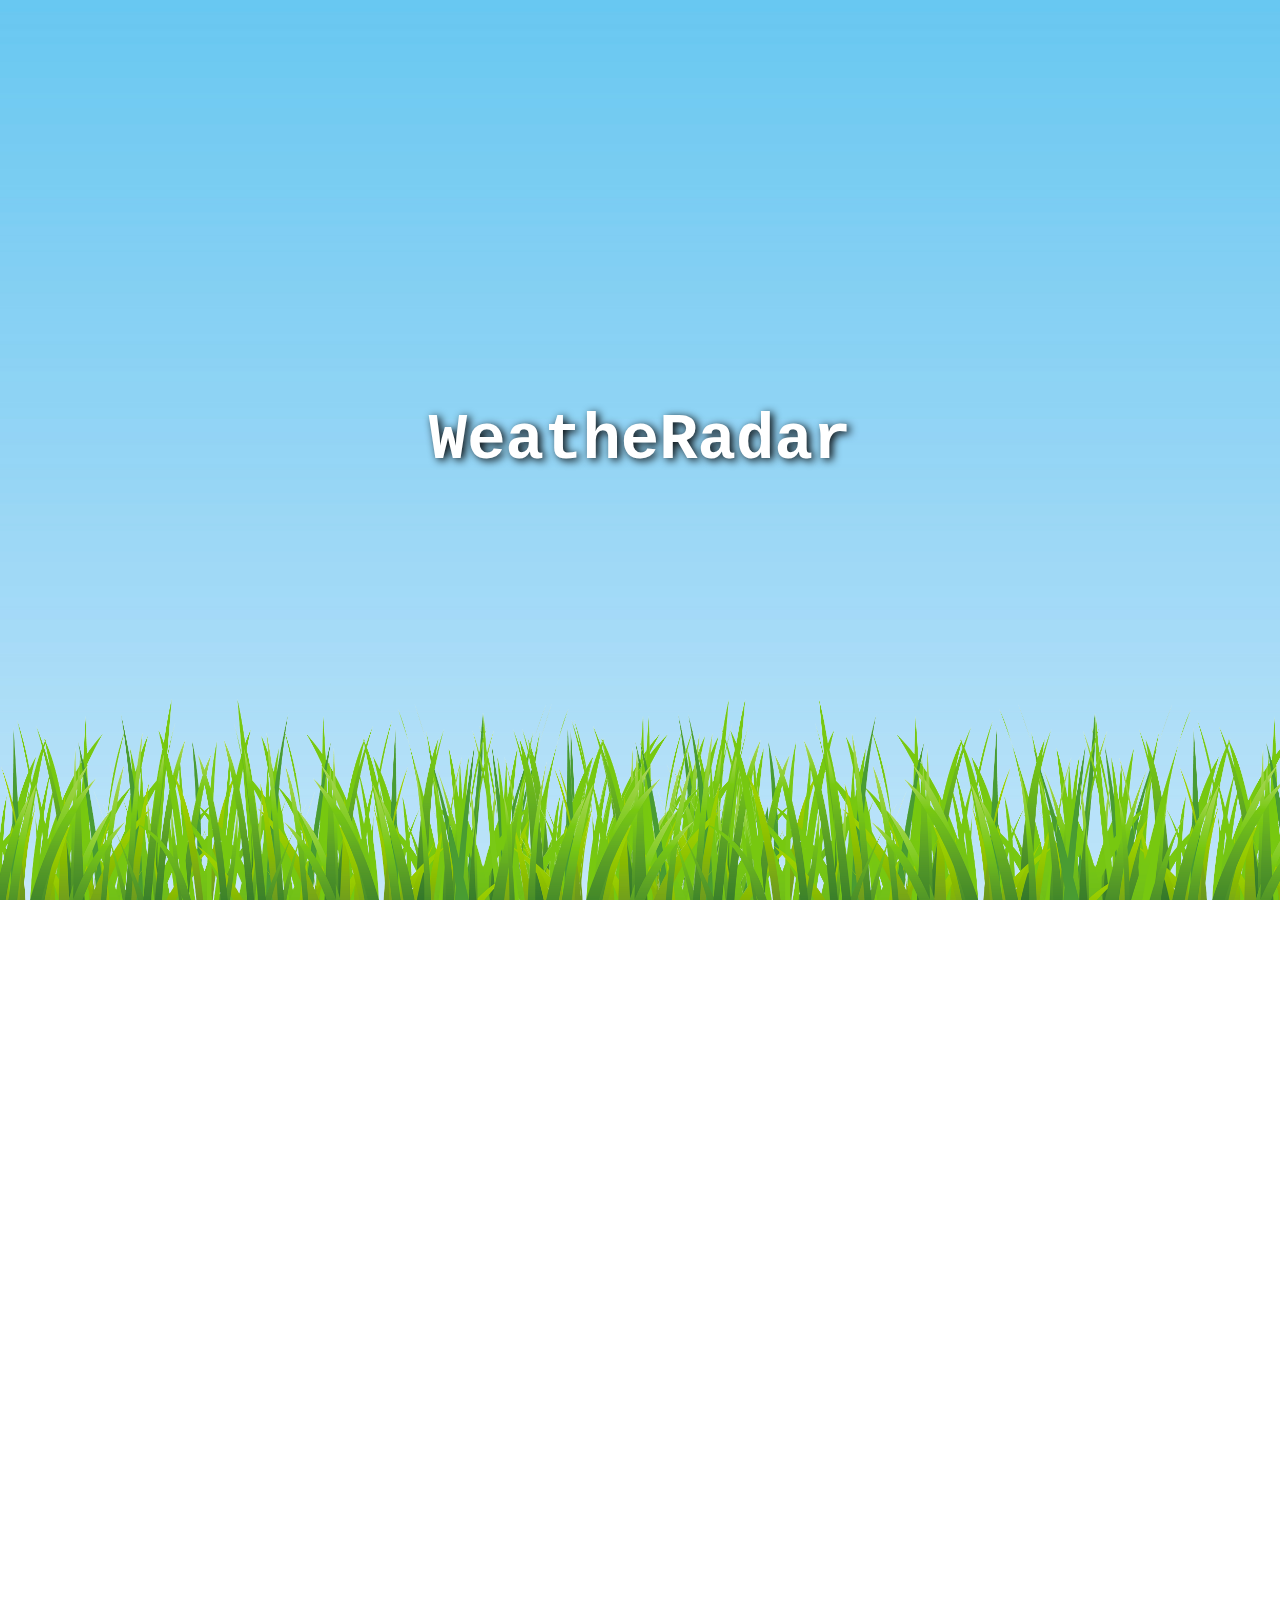
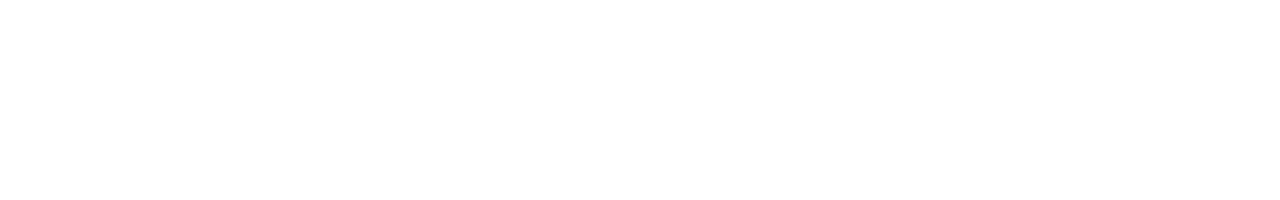
<file: index.html>
<!DOCTYPE html>
<html lang="en">
    <head>
        <meta charset="UTF-8">
        <meta http-equiv="X-UA-Compatible" content="IE=edge">
        <meta name="viewport" content="width=device-width, initial-scale=1.0">
        <title>WeatheRadar_Myplace</title>
        <link rel="stylesheet" href="css/swiper-bundle.min.css">
        <link
            rel="stylesheet"
            href="https://use.fontawesome.com/releases/v5.15.3/css/all.css"
            integrity="sha384-SZXxX4whJ79/gErwcOYf+zWLeJdY/qpuqC4cAa9rOGUstPomtqpuNWT9wdPEn2fk"
            crossorigin="anonymous">
        <link rel="stylesheet" href="css/weather.css">
    </head>
    <body>

        <div class="wrap">

            <h1 class="symbol_logo">WR</h1>
            <h1 class="text_logo">WeatheRadar</h1>

            <!-- weather effects -->

            <!-- sun -->
            <div class="sun"></div>

            <!-- clouds -->
            <img src="images/cloud1.png" alt="" class="cloud1 clouds">
            <img src="images/cloud2.png" alt="" class="cloud2 clouds">

            <!-- dark clouds -->
            <img src="images/dark_cloud1.png" alt="" class="d_cloud1 d_clouds">
            <img src="images/dark_cloud2.png" alt="" class="d_cloud2 d_clouds">

            <!-- smog (mist) -->
            <img src="images/smog1.png" alt="" class="smog">
            <img src="images/smog2.png" alt="" class="smog">
            <img src="images/smog1.png" alt="" class="smog">
            <img src="images/smog2.png" alt="" class="smog">

            <!-- rain -->
            <div class="rain"></div>

            <!-- snowflakes -->
            <div class="snowflakes" aria-hidden="true">
                <div class="snowflake">●</div>
                <div class="snowflake">●</div>
                <div class="snowflake">●</div>
                <div class="snowflake">●</div>
                <div class="snowflake">●</div>
                <div class="snowflake">●</div>
                <div class="snowflake">●</div>
                <div class="snowflake">●</div>
                <div class="snowflake">●</div>
                <div class="snowflake">●</div>
            </div>

            <!-- stars -->
            <div class="stars">
                <div class="star1 star"></div>
                <div class="star2 star"></div>
                <div class="star3 star"></div>
                <div class="star4 star"></div>
                <div class="star5 star"></div>
                <div class="star6 star"></div>
                <div class="star7 star"></div>
                <div class="star8 star"></div>
                <div class="star9 star"></div>
            </div>

            <!-- main -->
            <div class="swiper-container">
                <div class="swiper-wrapper">
                    <div class="swiper-slide">
                        <!-- weather main -->
                        <div id="weather_main">
                            <h1 class="city"></h1>
                            <div class="time">
                                <h2 class="fullDate"></h2>
                                <h2 class="fullTime"></h2>
                            </div>
                            <section>
                                <figure class="icon"></figure>
                                <p class="w_id"></p>
                                <p class="temp"></p>
                            </section>
                        </div>

                    </div>
                    <div class="swiper-slide">
                        <div id="weather_sub">
                            <div class="sub_wrap sub_wrap1">
                                <div class="sub sub1">
                                    <div class="sunrise sub_items">
                                        <img src="images/sunrise.png" alt="sunrise">
                                        <p></p>
                                    </div>
                                    <div class="sunset sub_items">
                                        <img src="images/sunset.png" alt="sunset">
                                        <p></p>
                                    </div>
                                </div>

                                <div class="sub sub2">
                                    <div class="temp_max sub_items">
                                        <img src="images/temp_max.png" alt="temp_max">
                                        <p></p>
                                    </div>
                                    <div class="temp_min sub_items">
                                        <img src="images/temp_min.png" alt="temp_min">
                                        <p></p>
                                    </div>
                                </div>
                            </div>

                            <div class="sub_wrap sub_wrap2">
                                <div class="sub sub3">
                                    <div class="feelsLike sub_items">
                                        <img src="images/feelslike_black.png" alt="feelsLike_black" class="feelsLike_black">
                                        <img src="images/feelslike_white.png" alt="feelslike_white" class="feelsLike_white">
                                        <p></p>
                                    </div>
                                    <div class="humidity sub_items">
                                        <img src="images/humidity.png" alt="humidity">
                                        <p></p>
                                    </div>
                                </div>

                                <div class="sub sub4">
                                    <div class="rainFall sub_items">
                                        <img src="images/rainfall.png" alt="rainFall">
                                        <p></p>
                                    </div>
                                    <div class="wind sub_items">
                                        <img src="images/wind_black.png" alt="wind_black" class="wind_black">
                                        <img src="images/wind_white.png" alt="wind_white" class="wind_white">
                                        <p></p>
                                    </div>
                                </div>
                            </div>

                        </div>
                    </div>
                </div>
            </div>


            <!-- initialization surface -->
            <div id="bg_intro">
                <img src="images/01d_bg.jpg" alt="bg_intro">
            </div>
            <!-- background color -->
            <div id="bg"></div>

            <!-- grass -->
            <img src="images/grass1.png" alt="" class="grass1">
            <img src="images/grass2.png" alt="" class="grass2">

        </div>

        <div id="weather_timezone">

            <div class="hourly_tab"></div>

            <div class="line"></div>

            <div class="daily_wrap"></div>

        </div>

        <script src="js/jquery.min.js"></script>
        <script src="js/swiper-bundle.min.js"></script>
        <script src="js/weather.js"></script>

    </body>
</html>
</file>
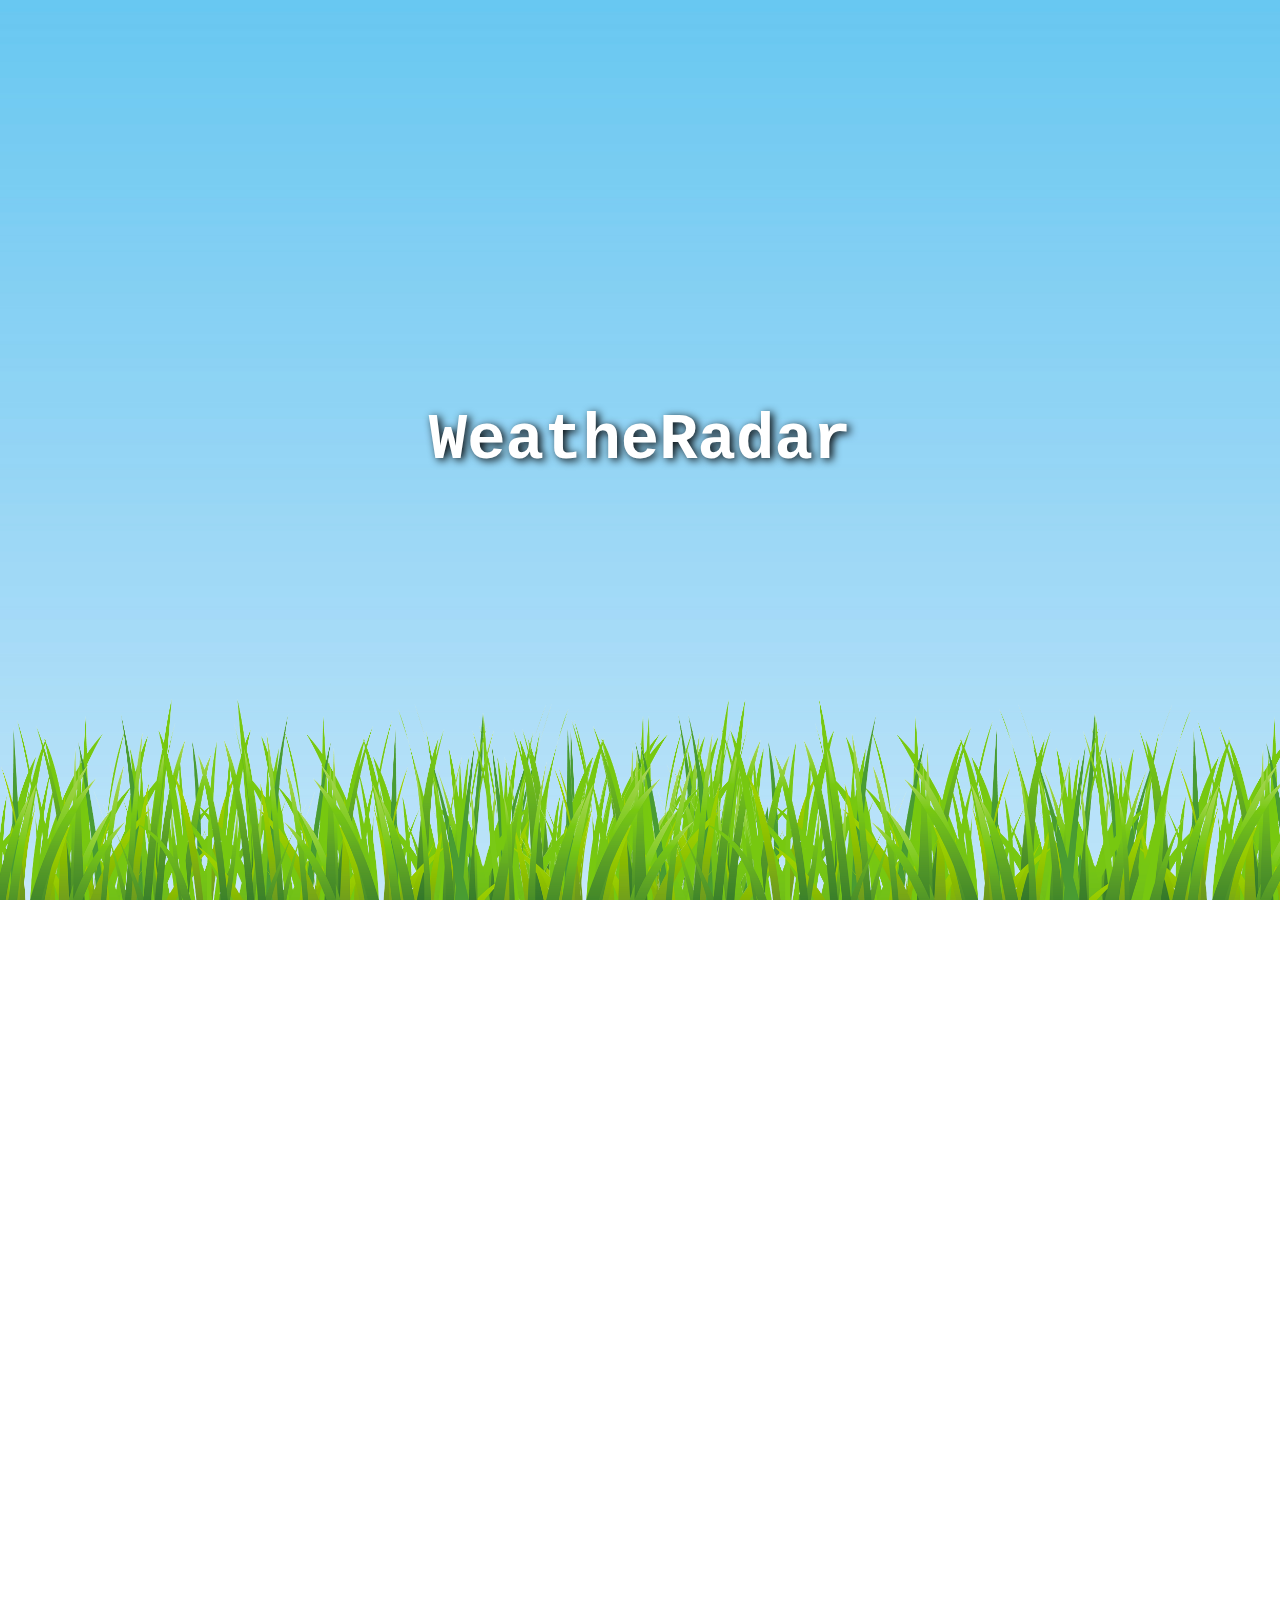
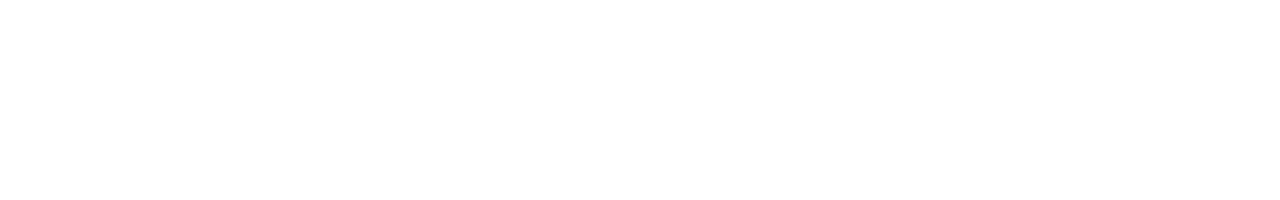
<file: weather.html>
<!DOCTYPE html>
<html lang="en">
    <head>
        <meta charset="UTF-8">
        <meta http-equiv="X-UA-Compatible" content="IE=edge">
        <meta name="viewport" content="width=device-width, initial-scale=1.0">
        <title>WeatheRadar_Myplace</title>
        <link rel="stylesheet" href="css/swiper-bundle.min.css">
        <link
            rel="stylesheet"
            href="https://use.fontawesome.com/releases/v5.15.3/css/all.css"
            integrity="sha384-SZXxX4whJ79/gErwcOYf+zWLeJdY/qpuqC4cAa9rOGUstPomtqpuNWT9wdPEn2fk"
            crossorigin="anonymous">
        <link rel="stylesheet" href="css/weather.css">
    </head>
    <body>

        <div class="wrap">

            <h1 class="symbol_logo">WR</h1>
            <h1 class="text_logo">WeatheRadar</h1>

            <!-- weather effects -->

            <!-- sun -->
            <div class="sun"></div>

            <!-- clouds -->
            <img src="images/cloud1.png" alt="" class="cloud1 clouds">
            <img src="images/cloud2.png" alt="" class="cloud2 clouds">

            <!-- dark clouds -->
            <img src="images/dark_cloud1.png" alt="" class="d_cloud1 d_clouds">
            <img src="images/dark_cloud2.png" alt="" class="d_cloud2 d_clouds">

            <!-- smog (mist) -->
            <img src="images/smog1.png" alt="" class="smog">
            <img src="images/smog2.png" alt="" class="smog">
            <img src="images/smog1.png" alt="" class="smog">
            <img src="images/smog2.png" alt="" class="smog">

            <!-- rain -->
            <div class="rain"></div>

            <!-- snowflakes -->
            <div class="snowflakes" aria-hidden="true">
                <div class="snowflake">●</div>
                <div class="snowflake">●</div>
                <div class="snowflake">●</div>
                <div class="snowflake">●</div>
                <div class="snowflake">●</div>
                <div class="snowflake">●</div>
                <div class="snowflake">●</div>
                <div class="snowflake">●</div>
                <div class="snowflake">●</div>
                <div class="snowflake">●</div>
            </div>

            <!-- stars -->
            <div class="stars">
                <div class="star1 star"></div>
                <div class="star2 star"></div>
                <div class="star3 star"></div>
                <div class="star4 star"></div>
                <div class="star5 star"></div>
                <div class="star6 star"></div>
                <div class="star7 star"></div>
                <div class="star8 star"></div>
                <div class="star9 star"></div>
            </div>

            <!-- main -->
            <div class="swiper-container">
                <div class="swiper-wrapper">
                    <div class="swiper-slide">
                        <!-- weather main -->
                        <div id="weather_main">
                            <h1 class="city"></h1>
                            <div class="time">
                                <h2 class="fullDate"></h2>
                                <h2 class="fullTime"></h2>
                            </div>
                            <section>
                                <figure class="icon"></figure>
                                <p class="w_id"></p>
                                <p class="temp"></p>
                            </section>
                        </div>

                    </div>
                    <div class="swiper-slide">
                        <div id="weather_sub">
                            <div class="sub_wrap sub_wrap1">
                                <div class="sub sub1">
                                    <div class="sunrise sub_items">
                                        <img src="images/sunrise_black.png" alt="sunrise">
                                        <p></p>
                                    </div>
                                    <div class="sunset sub_items">
                                        <img src="images/sunset_black.png" alt="sunset">
                                        <p></p>
                                    </div>
                                </div>

                                <div class="sub sub2">
                                    <div class="temp_max sub_items">
                                        <img src="images/temp_max.png" alt="temp_max">
                                        <p></p>
                                    </div>
                                    <div class="temp_min sub_items">
                                        <img src="images/temp_min.png" alt="temp_min">
                                        <p></p>
                                    </div>
                                </div>
                            </div>

                            <div class="sub_wrap sub_wrap2">
                                <div class="sub sub3">
                                    <div class="feelsLike sub_items">
                                        <img src="images/feelslike_black.png" alt="feelsLike_black" class="feelsLike_black">
                                        <img src="images/feelslike_white.png" alt="feelslike_white" class="feelsLike_white">
                                        <p></p>
                                    </div>
                                    <div class="humidity sub_items">
                                        <img src="images/humidity.png" alt="humidity">
                                        <p></p>
                                    </div>
                                </div>

                                <div class="sub sub4">
                                    <div class="rainFall sub_items">
                                        <img src="images/rainfall.png" alt="rainFall">
                                        <p></p>
                                    </div>
                                    <div class="wind sub_items">
                                        <img src="images/wind_black.png" alt="wind_black" class="wind_black">
                                        <img src="images/wind_white" alt="wind_white" class="wind_white">
                                        <p></p>
                                    </div>
                                </div>
                            </div>

                        </div>
                    </div>
                </div>
            </div>


            <!-- initialization surface -->
            <div id="bg_intro">
                <img src="images/01d_bg.jpg" alt="bg_intro">
            </div>
            <!-- background color -->
            <div id="bg"></div>

            <!-- grass -->
            <img src="images/grass1.png" alt="" class="grass1">
            <img src="images/grass2.png" alt="" class="grass2">

        </div>

        <div id="weather_timezone">

            <div class="hourly_tab"></div>

            <div class="line"></div>

            <div class="daily_wrap"></div>

        </div>

        <script src="js/jquery.min.js"></script>
        <script src="js/swiper-bundle.min.js"></script>
        <script src="js/weather.js"></script>

    </body>
</html>
</file>
<file: css/weather.css>
* {
    margin: 0;
    padding: 0;
    font-weight: normal;
}

body {
    color: #000;
    font-family: monospace;
    -ms-overflow-style: none;
}
::-webkit-scrollbar {
    display: none;
}


a{
    text-decoration: none;
    color: inherit;
}

/* reset css */

.wrap {
    position: fixed;
    width: 100%;
    height: 100vh;
    overflow: hidden;
}

#bg_intro > img {
    width: 100%;
    height: 100vh;
}

#bg > img {
    width: 100%;
    height: 100vh;
}

.text_logo {
    position: absolute;
    top: 45vh;
    left: 50%;
    transform: translateX(-50%);
    text-align: center;
    font-size: 4rem;
    font-weight: 900;
    color:#fff;
    text-shadow: 3px 2px 8px #000;
}
.symbol_logo {
    position: absolute;
    top: 2vh;
    left: 2%;
    text-align: center;
    font-size: 3.5rem;
    font-weight: 900;
    color:#fff;
    text-shadow: 3px 2px 5px #000;
    z-index: 999;
    opacity: 0;
}

/* weather effects */

/* sun */

.sun {
    position: absolute;
    top: 0;
    left: 0;
    width: 200px;
    height: 200px;
    border-radius: 100px;
    background: linear-gradient(to bottom right, rgb(255, 166, 0), rgb(253, 226, 21));
    animation: sun_glow 8s linear infinite;
    display: none;
}

@keyframes sun_glow {
    0% { box-shadow: 0 0 20px #fff; }
    50% { box-shadow: 0 0 50px #fff; }
    100% { box-shadow: 0 0 20px #fff; }
}

/* clouds */

.clouds {
    position: absolute;
    animation: clouds_move 3s ease-in-out infinite;
    z-index: 995;
    display: none;
}
.cloud1 {
    top: 5vh;
    left: 4%;
    width: 600px;
}
.cloud2 {
    top: 10vh;
    right: 4%;
    width: 450px;
}

/* dark clouds */

.d_clouds {
    position: absolute;
    animation: clouds_move 3s ease-in-out infinite;
    z-index: 995;
    display: none;
}
.d_cloud1 {
    top: 5vh;
    left: 4%;
    width: 600px;
}
.d_cloud2 {
    top: 10vh;
    right: 4%;
    width: 450px;
}

@keyframes clouds_move {
    0% {
        transform: translate(0%);
    }
    50% {
        transform: translateY(3px);
    }
    100% {
        transform: translate(0%);
    }
}

/* smog (mist) */

.smog {
    position: absolute;
    bottom: -25%;
    width: 100%;
    height: 100%;
    z-index: 998;
    display: none;
}

/* rain */

.rain {
    position: absolute;
    /* right: 92%; */
    z-index: 996;
    display: none;
}

.drop {
    background:-webkit-gradient(linear,0% 0%,0% 100%, from(rgb(142, 142, 142) ), to(rgba(255,255,255,0.6)) );
    /* background: -moz-linear-gradient(top, rgba(13,52,58,1) 0%, rgba(255,255,255,.6) 100%); */
      width:1px;
      height:89px;
      position: absolute;
      bottom:200px;
      -webkit-animation: fall 1.5s linear infinite;
    -moz-animation: fall 1.5s linear infinite;
}
  
/* animate the drops*/
@-webkit-keyframes fall {
    to {margin-top: 900px;}
}
@-moz-keyframes fall {
    to {margin-top: 900px;}
}


/* snowflakes */

.snowflakes {
    position: absolute;
    display: none;
    z-index: 996;
}
.snowflake {
    /* position: absolute; */
    color: #fff;
    font-size: 1.5rem;
    font-family: Arial;
    /* text-shadow: 0 0 1px #000; */
  }
  
  @-webkit-keyframes snowflakes-fall{0%{top:-10%}100%{top:100%}}@-webkit-keyframes snowflakes-shake{0%{-webkit-transform:translateX(0px);transform:translateX(0px)}50%{-webkit-transform:translateX(80px);transform:translateX(80px)}100%{-webkit-transform:translateX(0px);transform:translateX(0px)}}@keyframes snowflakes-fall{0%{top:-10%}100%{top:100%}}@keyframes snowflakes-shake{0%{transform:translateX(0px)}50%{transform:translateX(80px)}100%{transform:translateX(0px)}}.snowflake{position:fixed;top:-10%;z-index:9999;-webkit-user-select:none;-moz-user-select:none;-ms-user-select:none;user-select:none;cursor:default;-webkit-animation-name:snowflakes-fall,snowflakes-shake;-webkit-animation-duration:10s,3s;-webkit-animation-timing-function:linear,ease-in-out;-webkit-animation-iteration-count:infinite,infinite;-webkit-animation-play-state:running,running;animation-name:snowflakes-fall,snowflakes-shake;animation-duration:10s,3s;animation-timing-function:linear,ease-in-out;animation-iteration-count:infinite,infinite;animation-play-state:running,running}.snowflake:nth-of-type(0){left:1%;-webkit-animation-delay:0s,0s;animation-delay:0s,0s}.snowflake:nth-of-type(1){left:10%;-webkit-animation-delay:1s,1s;animation-delay:1s,1s}.snowflake:nth-of-type(2){left:20%;-webkit-animation-delay:6s,.5s;animation-delay:6s,.5s}.snowflake:nth-of-type(3){left:30%;-webkit-animation-delay:4s,2s;animation-delay:4s,2s}.snowflake:nth-of-type(4){left:40%;-webkit-animation-delay:2s,2s;animation-delay:2s,2s}.snowflake:nth-of-type(5){left:50%;-webkit-animation-delay:8s,3s;animation-delay:8s,3s}.snowflake:nth-of-type(6){left:60%;-webkit-animation-delay:6s,2s;animation-delay:6s,2s}.snowflake:nth-of-type(7){left:70%;-webkit-animation-delay:2.5s,1s;animation-delay:2.5s,1s}.snowflake:nth-of-type(8){left:80%;-webkit-animation-delay:1s,0s;animation-delay:1s,0s}.snowflake:nth-of-type(9){left:90%;-webkit-animation-delay:3s,1.5s;animation-delay:3s,1.5s}
  /* Demo Purpose Only*/
  .demo {
    font-family: 'Raleway', sans-serif;
      color:#fff;
      display: block;
      margin: 0 auto;
      padding: 15px 0;
      text-align: center;
  }
  .demo a{
    font-family: 'Raleway', sans-serif;
  color: #000;		
  }

  /* stars */

.star {
    position: absolute;
    width: 5px;
    height: 5px;
    background-color: rgb(253, 255, 211);
    /* border-radius: 50px; */
    transform: rotate(45deg);
    animation: star_glow 3s linear infinite;
    display: none;
}
.star1 { top: 20vh; left: 10%; }
.star2 { top: 30vh; left: 20%; }
.star3 { top: 12vh; left: 30%; }
.star4 { top: 18vh; left: 40%; }
.star5 { top: 8vh; left: 50%; }
.star6 { top: 21vh; right: 38%; }
.star7 { top: 12vh; right: 28%; }
.star8 { top: 28vh; right: 18%; }
.star9 { top: 18vh; right: 8%; }


@keyframes star_glow {
    0% { box-shadow: 0 0 3px #fff; }
    50% { box-shadow: 0 0 10px #fff; }
    100% { box-shadow: 0 0 3px #fff; }
}

/* grass */

.grass1 {
    position: absolute;
    /* bottom: -180px; */
    bottom: -100px;
    left: -10%;
    width: 70%;
    z-index: 995;
    animation: grass1 12s ease-in-out infinite;
}
.grass2 {
    position: absolute;
    /* bottom: -180px; */
    bottom: -100px;
    right: -10%;
    width: 70%;
    z-index: 995;
    animation: grass2 15s ease-in-out infinite;
}

@keyframes grass1 {
    0% { transform: skewX(0deg); }
    25% { transform: skewX(5deg); }
    50% { transform: skewX(0deg); }
    75% { transform: skewX(-5deg); }
    100% { transform: skewX(0deg); }
}

@keyframes grass2 {
    0% { transform: skewX(0deg);}
    25% { transform: skewX(-5deg); }
    50% { transform: skewX(0deg); }
    75% { transform: skewX(5deg); }
    100% { transform: skewX(0deg); }
}


/* weather main */

.swiper-container {
    position: absolute;
    width: 100%;
    height: 100%;
    z-index: 996;
}
.swiper-slide {
    width: 100%;
    height: 100vh;
    z-index: 997;
}

#weather_main {
    width: 100%;
    margin-top: 10vh;
    z-index: 999 !important;
    animation: w_main 1.3s linear;
}

@keyframes w_main {
    from {opacity: 0;}
    to {opacity: 1;}
}

.city {
    text-align: center;
    font-size: 2.5rem;
    font-weight: 600;
    padding-top: 20px;
}

.time .fullDate {
    text-align: center;
    font-size: 1.2rem;
    font-weight: 600;
    padding-top: 20px;
}
.time .fullTime {
    text-align: center;
    font-size: 1.2rem;
    font-weight: 600;
    padding-top: 10px;
}

.icon > img {
    display: block;
    width: 180px;
    margin: 0 auto;
    padding-top: 20px;
    animation: m_icon 2s ease-in-out infinite;
}

@keyframes m_icon {
    0% {transform: translateY(0px);}
    50% {transform: translateY(2px);}
    100% {transform: translateY(0px);}
}

.w_id {
    font-size: 2rem;
    font-weight: 600;
    padding: 20px;
    text-align: center;
}

.temp {
    text-align: center;
    font-size: 3.5rem;
    font-weight: 600;
}

#weather_sub {
    width: 100%;
    margin-top: 10vh;
    z-index: 999 !important;
    animation: w_sub 1.3s linear;
}

@keyframes w_sub {
    from {opacity: 0;}
    to {opacity: 1;}
}

#weather_sub img {
    width: 100px;
}
#weather_sub {
    width: 85%;
    margin: 0 auto;
    margin-top: 18vh;
}
.sub_wrap {
    display: flex;
    justify-content: space-between;
    width: 100%;
}
.sub {
    display: flex;
    justify-content: space-around;
    width: 100%;
}
.sub_wrap2 {
    margin-top: 100px;
}
.sub_items > p {
    text-align: center;
    font-size: 2rem;
    font-weight: 500;
    margin-top: 20px;
}
.wind_white {
    display: none;
}
.feelsLike_white {
    display: none;
}





#weather_timezone {
    position: absolute;
    top: 100vh;
    width: 100%;
    height: 100vh;
    background: transparent;
    color: #fff;
    z-index: 999 !important;
    overflow: hidden;
    /* display: none; */
}

.hourly_tab {
    display: flex;
    width: 95%;
    margin: 0 auto;
    margin-top: 18vh;
    overflow: scroll;
}
#weather_hourly {
    margin: 0 2%;
    text-align: center;
}
.hourly_time {
    font-size: 1.5rem;
    font-weight: 600;
}
.hourly_icon > img {
    width: 60px;
    margin: 20px 0;
}
.hourly_temp {
    font-size: 1.5rem;
    font-weight: 500;
}

.line {
    width: 90%;
    margin: 70px auto;
    border: 2px solid #fff;
    border-radius: 50px;
    opacity: 70%;
}

.daily_wrap {
    display: flex;
    width: 90%;
    height: 400px;
    margin: 0 auto;
}
#weather_daily {
    width: 100%;
    margin: 0 10px;
    text-align: center;
    font-size: 1.5rem;
}
.daily_day {
    font-weight: 600;
}
.daily_icon {
    margin-top: 30px;
}
.daily_icon > img {
    width: 60px;
}
.daily_temp_max {
    margin-top: 20px;
}



/* media query */

@media (max-width: 768px) {
    .symbol_logo {
        top: 2vh;
        left: 3%;
        font-size: 3rem;
    }
    .cloud1 {
        left: -70%;
    }
    .cloud2 {
        right: -70%;
    }
    .d-cloud1 {
        left: -70%;
    }
    .d-cloud2 {
        right: -70%;
    }
    .grass1 {
        bottom: -50px;
        width: 150%;
        z-index: 995;
    }
    .grass2 {
        bottom: -50px;
        width: 150%;
        z-index: 995;
    }
    #weather_sub {
        width: 80%;
        margin-top: 6vh;
    }
    #weather_sub img {
        display: block;
        width: 65px;
        margin: 0 auto;
        margin-top: 10px;
    }
    .sub_wrap {
        flex-direction: column;
        margin: 0;
    }
    .sub_items {
        width: 100%;
        margin-top: 30px;
    }
    .sub_items > p {
        font-size: 1.5rem;
        margin-top: 5px;
    }

    .hourly_tab {
        margin-top: 12vh;
    }
    .line {
        margin: 20px auto;
    }
    .daily_wrap {
        flex-direction: column;
        align-items: center;
        width: 85%;
    }
    #weather_hourly {
        margin: 0 2%;
        text-align: center;
    }
    .hourly_time {
        font-size: 1.3rem;
        font-weight: 600;
    }
    .hourly_icon > img {
        width: 50px;
        margin: 20px 0;
    }
    .hourly_temp {
        font-size: 1.2rem;
        font-weight: 500;
    }
    #weather_daily {
        display: flex;
        justify-content: space-between;
    }
    #weather_daily > *{
        width: 100%;
        height: 45px;
        margin: 0;
        padding: 2px 0;
    }
    #weather_daily img {
        width: 40px;
        margin-top: 2px;
    }
    .daily_day, .daily_temp_max, .daily_temp_min {
        line-height: 2;
        font-size: 1.3rem;
    }
    .daily_temp_max, .daily_temp_min {
        letter-spacing: -2px;
    }
}

@media (max-width: 375px) {
    .symbol_logo {
        top: 1vh;
        font-size: 3rem;
        text-shadow: 3px 2px 3px #000;
    }
    .text_logo {
        font-size: 3rem;
    }
    #input {
        width: 230px;
    }
    .cloud1 {
        left: -100%;
    }
    .cloud2 {
        right: -90%;
    }
    .d-cloud1 {
        left: -100%;
    }
    .d-cloud2 {
        right: -90%;
    }
    .grass1 {
        bottom: -10px;
        width: 150%;
    }
    .grass2 {
        bottom: -10px;
        width: 150%;
    }
    #weather_main {
        margin-top: 12vh;
    }
    .city {
        font-size: 2rem;
        padding-top: 20px;
    }
    .icon > img {
        width: 150px;
        padding-top: 10px;
    }
    .w_id {
        font-size: 1.8rem;
    }
    
    .temp {
        font-size: 3rem;
    }
    
    .line {
        margin: 40px auto;
    }
    #weather_hourly {
        margin: 0 3%;
    }
    .hourly_time {
        font-size: 1.2rem;
    }
    .hourly_icon > img {
        width: 40px;
        margin: 10px 0;
    }
    .hourly_temp {
        letter-spacing: -1px;
    }
    #weather_daily > *{
        height: 50px;
    }
    .daily_day, .daily_temp_max, .daily_temp_min {
        font-size: 1.3rem;
    }
    .daily_temp_max, .daily_temp_min {
        letter-spacing: -3px;
    }
}
</file>
